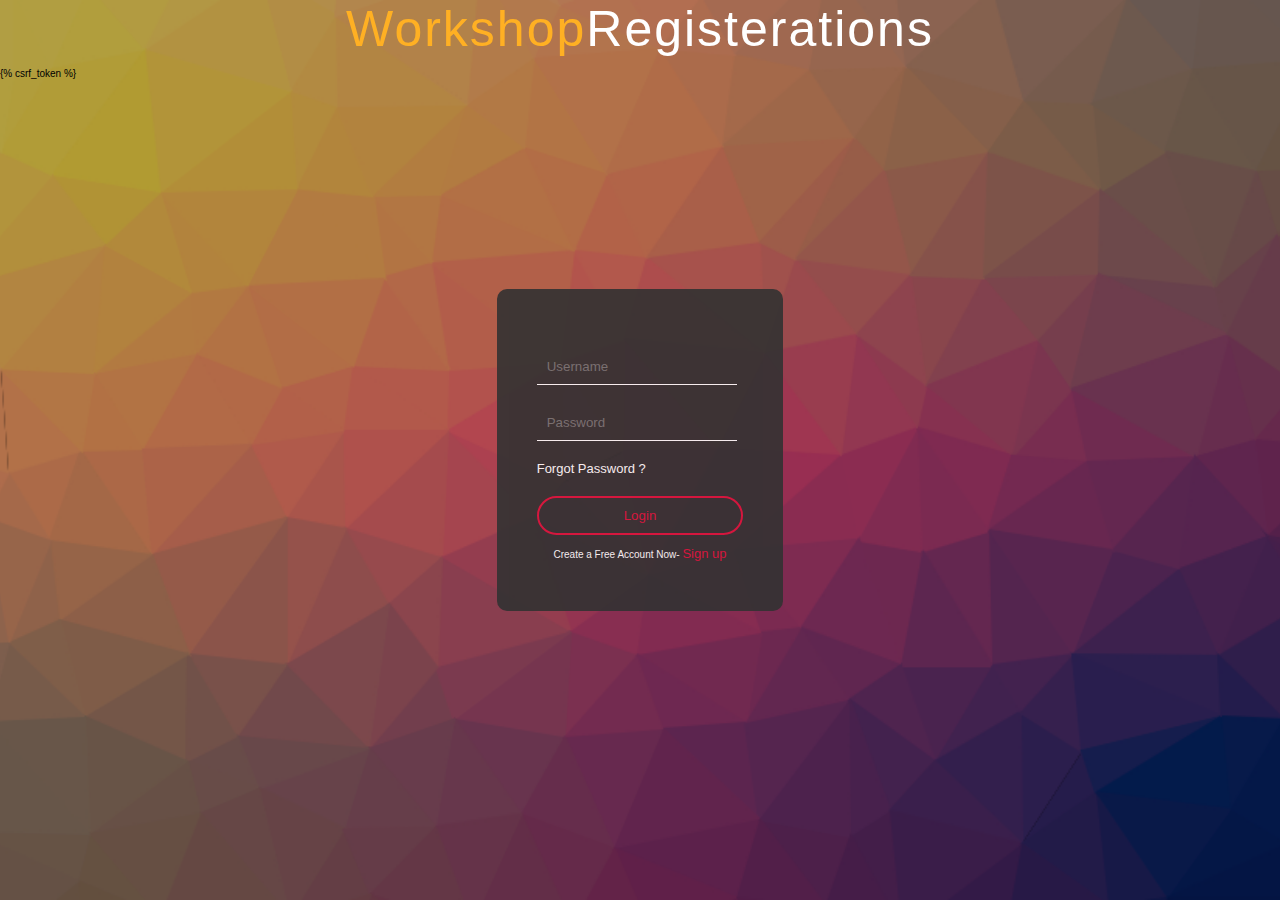
<file: attendanceapp/templates/login.html>
<html>
   <head>
        <link rel="stylesheet" href="/static/css/style.css" type="text/css"/> 
       <title>
           login | DSC JIIT128
       </title> 
       <link rel="icon" type="image/png" href="/static/img/ia.png" sizes="32x32">
   <h1 class="section-title"><span>Workshop</span><font color="white">Registerations</font></h1>
   
       <style>
           
body{
margin:0;
padding:0;


  
    background: url(/static/img/dy.png) no-repeat center center fixed;
                     background-size:cover; 
                     background-color: black;
} 


#back::after{
     content: '';
    position: absolute;
    left: 0;
    top: 0;
    height: 100%;
    width: 100%;
    background-color: black;
    opacity: .3;
    z-index: -1;
    

}
.container{
top:50%;
left: 50%;
position:absolute;
transform:translate(-50%,-50%);

}
.card{
padding:40px 25px 30px 25px;
background: rgb(50,50,50);
border-radius:7px;
opacity: .9;
}
#name{
width:153px;
border:none;
background:transparent;
border-bottom:1px solid white;
padding:6px;
margin-bottom:13px;
color: white;
}
#button{
border-radius:15px;
padding:6px 60px;
color: crimson;
background-color: transparent;
border: 1px solid crimson;
margin-top: 13px;


margin-left:0px;
}
#button:hover{
color: white;
background-color: crimson;
cursor: pointer;
}
a{
 font-size:7px;
}
@media only screen and (min-width: 768px){
    .card{
        padding:60px 40px 50px 40px;
        background: rgb(50,50,50);
        border-radius:10px;
        opacity: .9;
        }
        #name{
        width:200px;
        border:none;
        background:transparent;
        border-bottom:1px solid white;
        padding:10px;
        margin-bottom:20px;
        color: white;
        }
        #button{
        border-radius:20px;
        padding:10px 85px;
        color: crimson;
        background-color: transparent;
        border: 2px solid crimson;
        margin-top: 20px;
        
        
        margin-left:0px;
        }
        #button:hover{
        color: white;
        background-color: crimson;
        cursor: pointer;
        }
        a{
         font-size:13px;
        }
}

</style>
       
       
       
       
   </head>
   <body>
       <form name="s1" method="post" action="/login">
        {% csrf_token %}
           <section id="back">
       <div class="container">
           <div class="card">
               <input type="text" required="required"placeholder="Username" id="name"name="username"><br>
               <input type="password" required="required" placeholder="Password" id="name"name="password"><br>
               
               <a href=' # '><font color="white"> Forgot Password ?</font> </a><br>
                <input type="submit" value="Login" id="button"><br><br>
                <center><font color="white">Create a Free Account Now-</font> <a href='/register'><font color="crimson">Sign up</font> </a></center>
                    
          
                
               
           </div>
           
           
           
       </div> 
           
                
       
        </section>           
       </form>
       
   </body>
    
    
    
    
    
    
    
    
</html>
</file>
<file: static/css/style.css>
@import url('https://fonts.googleapis.com/css2?family=Montserrat:wght@300;400;700&display=swap" rel="stylesheet')
.{
    padding: 0;
    margin: 0;
    box-sizing: border-box;
}
html{
    font-size: 10px;
    font-family: 'Montserrat',sans-serif;
    
}
a{
    text-decoration: none;
}
.container{
    min-height: 100vh;
    width: 100%;
    display: flex;
    align-items: center;
    justify-content: center;
}

#clad{
    background-image: url(/static/img/dx.svg);
    background-size: cover;
    background-position: top center;
    position: relative;
    z-index: 1;
}
#clad::after{
     content: '';
    position: absolute;
    left: 0;
    top: 0;
    height: 100%;
    width: 100%;
    background-color: black;
    opacity: .3;
    z-index: -1;
    
}
#clad .clad{
    max-width: 1200px;
    margin: 0 auto;
    padding: 0 50px;
    justify-content: 50px;
}
#clad h1{
    display: block;
    width: fit-content;
    font-family: 'century gothic';
    font-size: 3rem;
    position: relative;
    color: transparent;
    text-decoration: underline;
    
}
#clad h1:nth-child(1){
    animation: text_reveal_name .5s ease forwards;
    animation-delay: 1s;
}

#clad h1 span{
    position: absolute;
    top: 0;
    left: 0;
    height: 100%;
    width: 0%;
    background-color: #009999;
    animation: text_reveal_box 1s ease;
    animation-delay: 1s;
}
#clad h1:nth-child(1) span{
    animation-delay: .5s;
}








@keyframes text_reveal_box{
    50%{
        width: 100%;
        left: 0;
    }
    100%{
        width: 0;
        left: 100%;
    }
}

@keyframes text_reveal{
    100%{
        color: white;
    }
}
@keyframes text_reveal_name{
    100%{
        color: crimson;
        font-weight: 500px;
    }
}



 html{
                scroll-behavior: smooth;
                
            }
            #header{
                position: fixed;
                z-index: 1000;
                left: 0px;
                top: 0;
                width: 100vw;
                height: auto;
            }
            #header .header{
                min-height: 8vh;
                background-color: rgba(31, 30, 30, 0.24);
                transition: .3s ease background-color;
            }
            #header .nav-bar{
                display: flex;
                align-items: center;
                justify-content: space-between;
                width: 100%;
                height: 80%;
                max-width: 1300px;
                padding: 0 10px;
                
            }
            #header .nav-bar img{
            width: 50px;
            height: auto;
          margin: 0px 30px;
          margin-top: 10px;


        }
           #header .nav-list ul{
                list-style: none;
                position: absolute;
                background-color: #009999;
                width: 100vw;
                height: 100vh;
                left: 100%;
                top: 0;
                display: flex;
                flex-direction: column;
                justify-content: center;
                align-items: center;
                z-index: 1;
                overflow-x: hidden;
                transition: .5s ease left;
            }
            #header .nav-list ul.active{
                left: 10%;
            }
            #header .nav-list ul a{
                font-size: 2.2rem;
                font-weight: 500;
                letter-spacing: .2rem;
                text-decoration: none;
                color: white;
                text-transform: uppercase;
                padding: 20px;
                display: block;
            }
            #header .nav-list ul a::after{
                content: attr(data-after);
                position: absolute;
                top: 50%;
                left: 50%;
                transform: translate(-50%, -50%) scale(0);
                color: grey;
                font-size: 10rem;
                letter-spacing: 50px;
                z-index: -1;
                transition: .3s ease letter-spacing;
            }
            #header .nav-list ul li:hover a::after{
                transform: translate(-50%, -50%) scale(1);
                letter-spacing: initial;
            }
            #header .nav-list ul li:hover a{
                color: crimson;
            }
            #header .hamburger{
                height: 60px;
                width: 60px;
                display: inline-block;
                border: 3px solid white;
                border-radius: 50%;
                position: relative;
                display: flex;
                align-items: center;
                justify-content: center;
                z-index: 100;
                cursor: pointer;
              transform: scale(.8);
                margin-right: 20px; 
                
            }
            #header .hamburger:after{
                position: absolute;
                content: '';
                height: 100%;
                width: 100%;
                border-radius: 50%;
                border: 3px solid white;
                animation: hamburger_puls 1s ease infinite;
            }
            #header .hamburger .bar{
                height: 1.5px;
                width: 30px;
                position: relative;
                background-color: white;
                z-index: -1;
            }
            #header .hamburger .bar::after,
            #header .hamburger .bar::before{
                content: '';
                position: absolute;
                height: 100%;
                width: 100%;
                left: 0;
                background-color: white;
                transition: .3s ease;
                transition-property: top, bottom;
            }
            #header .hamburger .bar::after{
                top: 8px;
            }
            #header .hamburger .bar::before{
                bottom: 8px;
            }
            #header .hamburger.active .bar::before{
                bottom: 0;
            }
            #header .hamburger.active .bar::after{
                top: 0;
            } 
            #header .icon{
                width: 20px;
    
                 margin-right: 12px;
                 
            }
#services{
    background-image: url(/static/img/jj.jpg);
    background-size: cover;
    background-position: top center;
    position: relative;
    z-index: 1;
}
#services .services{
    flex-direction: column;
}
#services .services{
   flex-direction: column;
    text-align: center;
    max-width: 1500px;
    margin: 0 auto;
    padding: 100px 0; 
}

.section-title{
    font-size: 4rem;
    font-weight: 300;
    color: rgb(190, 44, 44);
    margin-bottom: 10px;
   
    letter-spacing: .2rem;
    text-align: center;
}
.section-title span{
    color: #ffb023;
}
#services .service-top{
    max-width: 500px;
    margin: 0 auto;
}

#services .service-bottom{
    display: flex;
    align-items: center;
    justify-content: center;
    flex-wrap: wrap;
    margin-top: 50px;
}




img{
    height: 100%;
    width: 100%;
    object-fit: cover;
}

#services .service-item h1{
    font-size: 15px;
    color: white;
    margin-bottom: 10px;
    text-transform: uppercase;
    
}

#projects{
    background-image: url(/static/img/jj.png);
    background-size: cover;
    background-position: top center;
    position: relative;
    z-index: 1;
     font-family: cursive;
     color: #009999;
     
}
#projects .projects{
    flex-direction: column;
    max-width: 1200px;
    margin: 0 auto;
    padding: 100px 0;
   
    
}




.cta{
    display: inline-block;
    padding: 10px 30px;
    color: crimson;
    background-color: transparent;
    border: 2px solid crimson;
    font-size: 2rem;
    text-transform: uppercase;
    letter-spacing: .1rem;
    margin-top: 30px;
    transition: .3s ease;
    transition-property: background-color,color;
    
    
}
.cta:hover{
    color: white;
    background-color: crimson;
}
.brand h1{
    font-size: 3rem;
    font-family: 'century gothic';
    color: white;
    margin: auto 0;
    margin-bottom: 2px;
}
.brand h1 span{
    color: #ffb023;
}



#footer{
    background-color: #009999;
}
#footer .footer{
    min-height: 200px;
    flex-direction: column;
    padding-top: 50px;
    padding-bottom: 10px;
}
#footer h2{
    color: white;
    font-size: 500;
    font-size: 1.8rem;
    letter-spacing: .1rem;
    margin-top: 10px;
    margin-bottom: 10px;
}
#footer .social-icon{
    display: flex;
    margin-bottom: 30px;
}
#footer .social-item{
    height: 50px;
    width: 50px;
    margin: 0 5px;
}
/*#footer .social-item img{
    filter: grayscale(1);
    transition: .3s ease filter;
}
#footer .social-item:hover img{
     filter: grayscale(0);
}*/
#footer p{
    color: white;
    font-size: 1.3rem;
}


@media only screen and (min-width: 1200px){
    .cta{
        font-size: 1.5rem;
        padding: 20px 60px;
    }
    h1.section-title{
        font-size: 5rem;
    }
    #clad h1{
        font-size: 5rem;
    }
    #services .service-bottom .service-item{
        flex-basis: 45%;
        margin: 2.5%
    }
    #projects .project-item{
        flex-direction: row;
    }
    #projects .project-item:nth-child(even){
        flex-direction: row-reverse;
    }
    #projects .project-item{
        height: 400px;
        margin: 0;
        width: 100%;
        border-radius: 0;
        
    }
    #projects .all-projects .project-info{
        height: 100%
    }
    #projects .all-projects .project-img{
        height: 100%;
    }
    
   
}
@media only screen and (min-width: 1200px){
    #services .service-bottom .service-item{
        flex-basis: 60%;
        margin: 1.6%;
    }
    #header .hamburger{
        display: none;
    }
    #header .nav-list ul{
        position: initial;
        display: block;
        height: auto;
        width: fit-content;
        background-color: transparent;
    }
    #header .nav-list ul li{
        display: inline-block;
    }
    #header .nav-list ul li a{
        font-size: 1.8rem;
    }
    #header .nav-list ul li a:after{
        display: none;
    }
}

@keyframes hamburger_puls{
    0%{
        opacity: 1;
        transform: scale(1);
    }
    100%{
        opacity: 0;
        transform: scale(1.5);
    }
}
</file>
